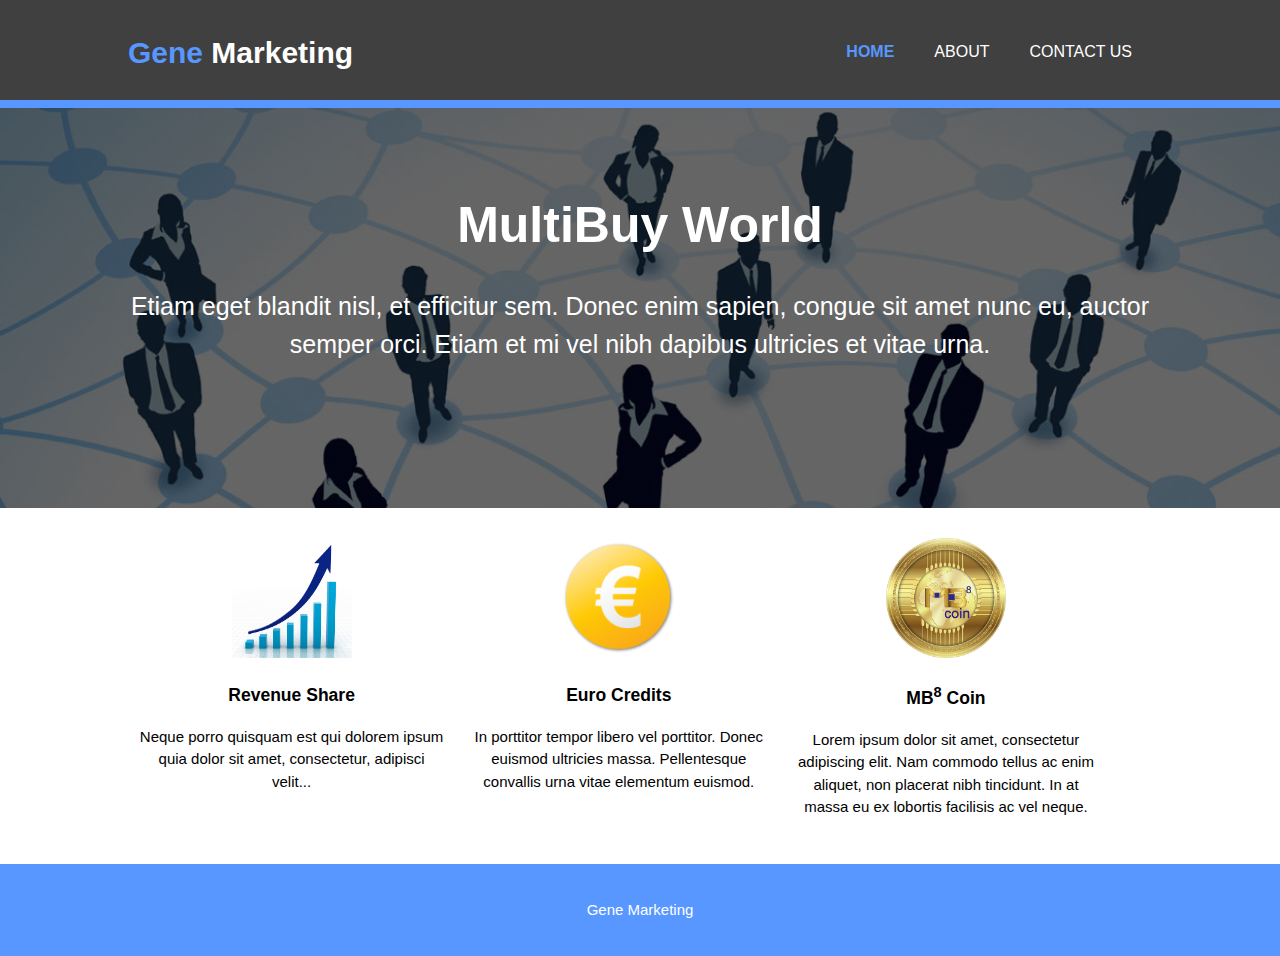
<file: index.html>
<!DOCTYPE html>
<html>

	<head>
		<meta charset = "utf-8">
		<meta name = "viewport" content = "width = device-width">
		<meta name = "author" content = "Fredie Unabia">

		<title>Gene | Home</title>
		<link rel = "stylesheet" href = "/static/css/style.css">
	</head>

	<body>
		<header>
			<div class = "container">
				<div id = "brand">
					<h1>
						<span class = "highlight">Gene</span> Marketing
					</h1>
				</div>
				<nav>
					<ul>
						<li class = "current">
							<a href="/">Home</a>
						</li>
						<li>
							<a href="about.html">About</a>
						</li>
						<li>
							<a href="contactUs.html">Contact Us</a>
						</li>
					</ul>
				</nav>
			</div>
		</header>

		<section id = "showcase">
			<div class = "container">
				<h1>MultiBuy World</h1>
				<p>Etiam eget blandit nisl, et efficitur sem. Donec enim sapien, congue sit amet nunc eu, auctor semper orci. Etiam et mi vel nibh dapibus ultricies et vitae urna.</p>
			</div>
		</section>

		<section id = "boxes">
			<div class = "container">
				<div class = "box">
					<img src="/static/img/revenueShare.jpg">
					<h3>Revenue Share</h3>
					<p>Neque porro quisquam est qui dolorem ipsum quia dolor sit amet, consectetur, adipisci velit...</p>	
				</div>

				<div class = "box">
					<img src="/static/img/euroCredits.png">
					<h3>Euro Credits</h3>
					<p>In porttitor tempor libero vel porttitor. Donec euismod ultricies massa. Pellentesque convallis urna vitae elementum euismod.</p>
				</div>

				<div class = "box">
					<img src="/static/img/mb8coin.png">
					<h3>MB<sup>8</sup> Coin</h3>
					<p>Lorem ipsum dolor sit amet, consectetur adipiscing elit. Nam commodo tellus ac enim aliquet, non placerat nibh tincidunt. In at massa eu ex lobortis facilisis ac vel neque.</p>
				</div>
			</div>
		</section>

		<footer>
			<p>Gene Marketing</p>
		</footer>
	</body>

</html>
</file>
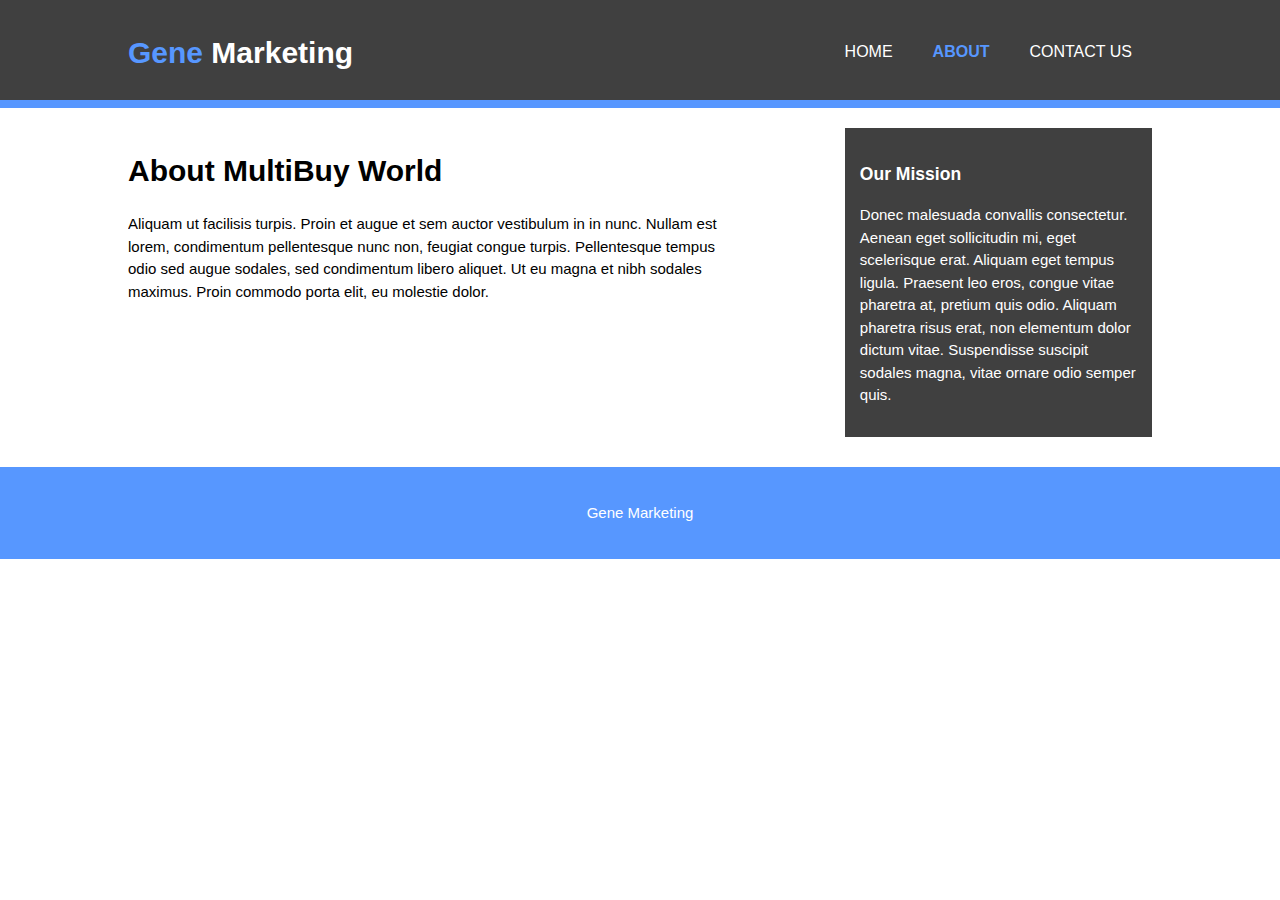
<file: about.html>
<!DOCTYPE html>
<html>

	<head>
		<meta charset = "utf-8">
		<meta name = "viewport" content = "width = device-width">
		<meta name = "author" content = "Fredie Unabia">

		<title>Gene | About</title>
		<link rel = "stylesheet" type = "text/css" href = "../static/css/style.css">
	</head>

	<body>
		<header>
			<div class = "container">
				<div id = "brand">
					<h1>
						<span class = "highlight">Gene</span> Marketing
					</h1>
				</div>
				<nav>
					<ul>
						<li>
							<a href="/">Home</a>
						</li>
						<li class = "current">
							<a href="about.html">About</a>
						</li>
						<li>
							<a href="contactUs.html">Contact Us</a>
						</li>
					</ul>
				</nav>
			</div>
		</header>

		<section id = "main">
			<div class = "container">
				<article id = "main-col">
					<h1 class = "page_title">About MultiBuy World</h1>
					<p>
						Aliquam ut facilisis turpis. Proin et augue et sem auctor vestibulum in in nunc. Nullam est lorem, condimentum pellentesque nunc non, feugiat congue turpis. Pellentesque tempus odio sed augue sodales, sed condimentum libero aliquet. Ut eu magna et nibh sodales maximus. Proin commodo porta elit, eu molestie dolor. 
					</p>
				</article>

				<aside id = "sidebar">
					<div class = "dark">
						<h3 class = "mission">Our Mission</h3>
						<p>
							Donec malesuada convallis consectetur. Aenean eget sollicitudin mi, eget scelerisque erat. Aliquam eget tempus ligula. Praesent leo eros, congue vitae pharetra at, pretium quis odio. Aliquam pharetra risus erat, non elementum dolor dictum vitae. Suspendisse suscipit sodales magna, vitae ornare odio semper quis. 
						</p>
					</div>
				</aside>
			</div>
		</section>

		<footer>
			<p>Gene Marketing</p>
		</footer>
	</body>

</html>
</file>
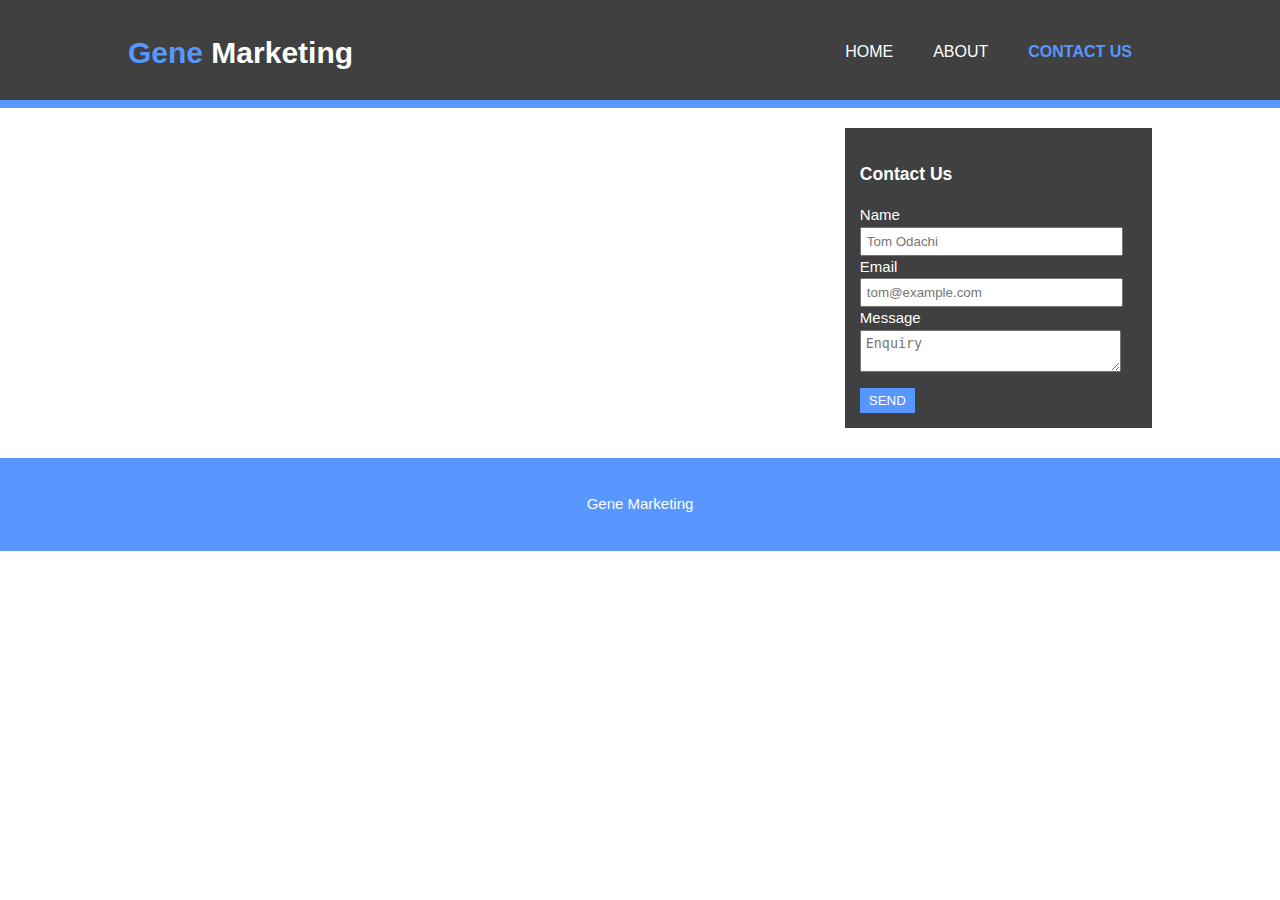
<file: contactUs.html>
<!DOCTYPE html>
<html>

	<head>
		<meta charset = "utf-8">
		<meta name = "viewport" content = "width = device-width">
		<meta name = "author" content = "Fredie Unabia">

		<title>Gene | Contact Us</title>
		<link rel = "stylesheet" type = "text/css" href = "../static/css/style.css">
	</head>

	<body>
		<header>
			<div class = "container">
				<div id = "brand">
					<h1>
						<span class = "highlight">Gene</span> Marketing
					</h1>
				</div>
				<nav>
					<ul>
						<li>
							<a href="/">Home</a>
						</li>
						<li>
							<a href="about.html">About</a>
						</li>
						<li class = "current">
							<a href="contactUs.html">Contact Us</a>
						</li>
					</ul>
				</nav>
			</div>
		</header>

		<section id = "main">
			<div class = "container">
				<aside id = "sidebar">
					<div class = "dark">
						<h3>Contact Us</h3>
						<form class = "contact">
							<div>
								<label>Name</label><br>
								<input type="text" placeholder="Tom Odachi">
							</div>

							<div>
								<label>Email</label><br>
								<input type="email" placeholder="tom@example.com">
							</div>

							<div>
								<label>Message</label><br>
								<textarea placeholder="Enquiry"></textarea>
							</div>
							<button class = "button1" type = "submit">Send</button>
						</form>
					</div>
				</aside>
			</div>
		</section>

		<footer>
			<p>Gene Marketing</p>
		</footer>
	</body>
</html>
</file>
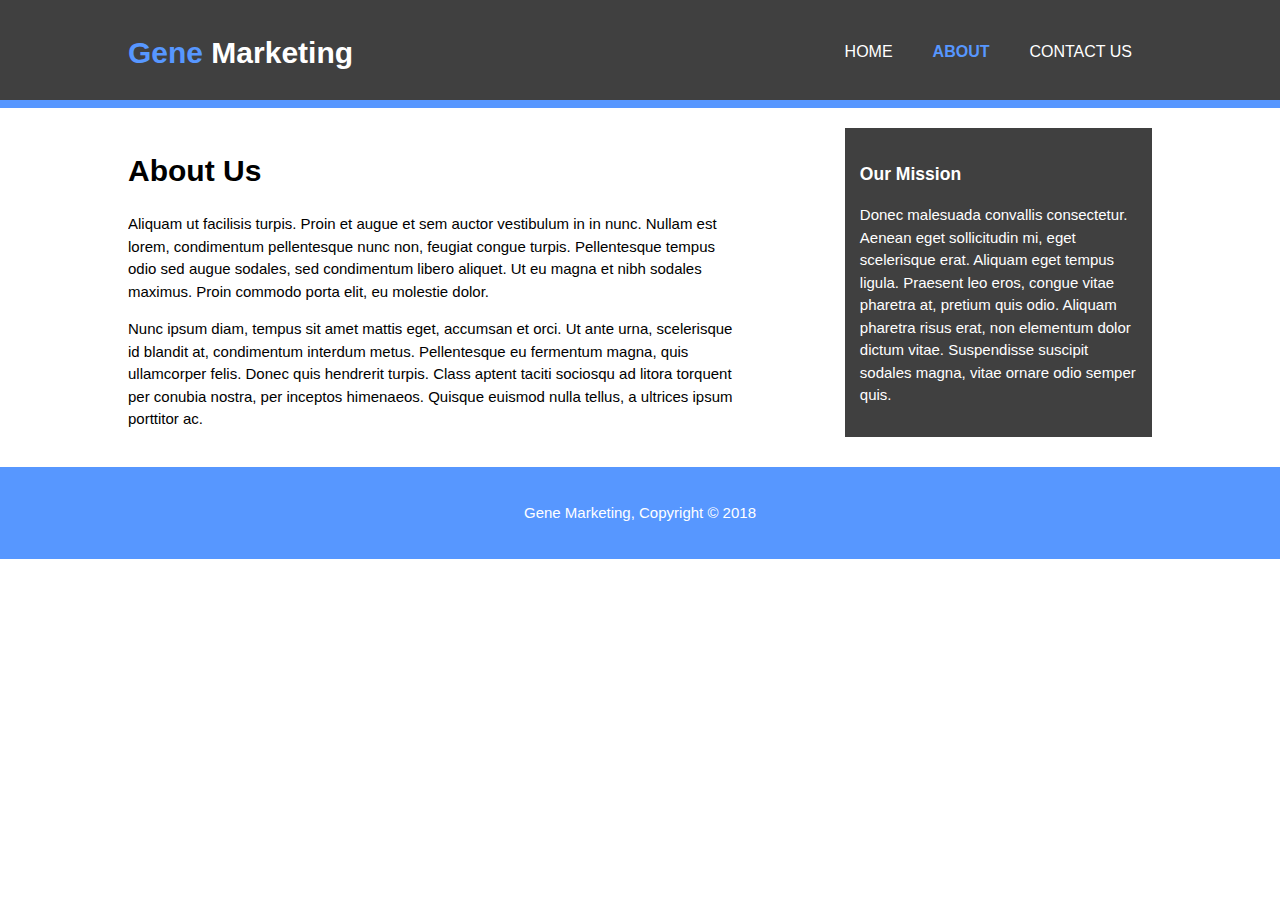
<file: templates/about.html>
<!DOCTYPE html>
<html>

	<head>
		<meta charset = "utf-8">
		<meta name = "viewport" content = "width = device-width">
		<meta name = "author" content = "Fredie Unabia">

		<title>Gene | About</title>
		<link rel = "stylesheet" type = "text/css" href = "../static/css/style.css">
	</head>

	<body>
		<header>
			<div class = "container">
				<div id = "brand">
					<h1>
						<span class = "highlight">Gene</span> Marketing
					</h1>
				</div>
				<nav>
					<ul>
						<li><a href="/">Home</a></li>
						<li class = "current"><a href="templates/about.html">About</a></li>
						<li><a href="templates/contactUs.html">Contact Us</a></li>
					</ul>
				</nav>
			</div>
		</header>

		<section id = "main">
			<div class = "container">
				<article id = "main-col">
					<h1 class = "page_title">About Us</h1>
					<p>
						Aliquam ut facilisis turpis. Proin et augue et sem auctor vestibulum in in nunc. Nullam est lorem, condimentum pellentesque nunc non, feugiat congue turpis. Pellentesque tempus odio sed augue sodales, sed condimentum libero aliquet. Ut eu magna et nibh sodales maximus. Proin commodo porta elit, eu molestie dolor. 
					</p>
					<p>
						Nunc ipsum diam, tempus sit amet mattis eget, accumsan et orci. Ut ante urna, scelerisque id blandit at, condimentum interdum metus. Pellentesque eu fermentum magna, quis ullamcorper felis. Donec quis hendrerit turpis. Class aptent taciti sociosqu ad litora torquent per conubia nostra, per inceptos himenaeos. Quisque euismod nulla tellus, a ultrices ipsum porttitor ac.
					</p>
				</article>

				<aside id = "sidebar">
					<div class = "dark">
						<h3 class = "mission">Our Mission</h3>
						<p>
							Donec malesuada convallis consectetur. Aenean eget sollicitudin mi, eget scelerisque erat. Aliquam eget tempus ligula. Praesent leo eros, congue vitae pharetra at, pretium quis odio. Aliquam pharetra risus erat, non elementum dolor dictum vitae. Suspendisse suscipit sodales magna, vitae ornare odio semper quis. 
						</p>
					</div>
				</aside>
			</div>
		</section>

		<footer>
			<p>Gene Marketing, Copyright &copy; 2018</p>
		</footer>
	</body>

</html>
</file>
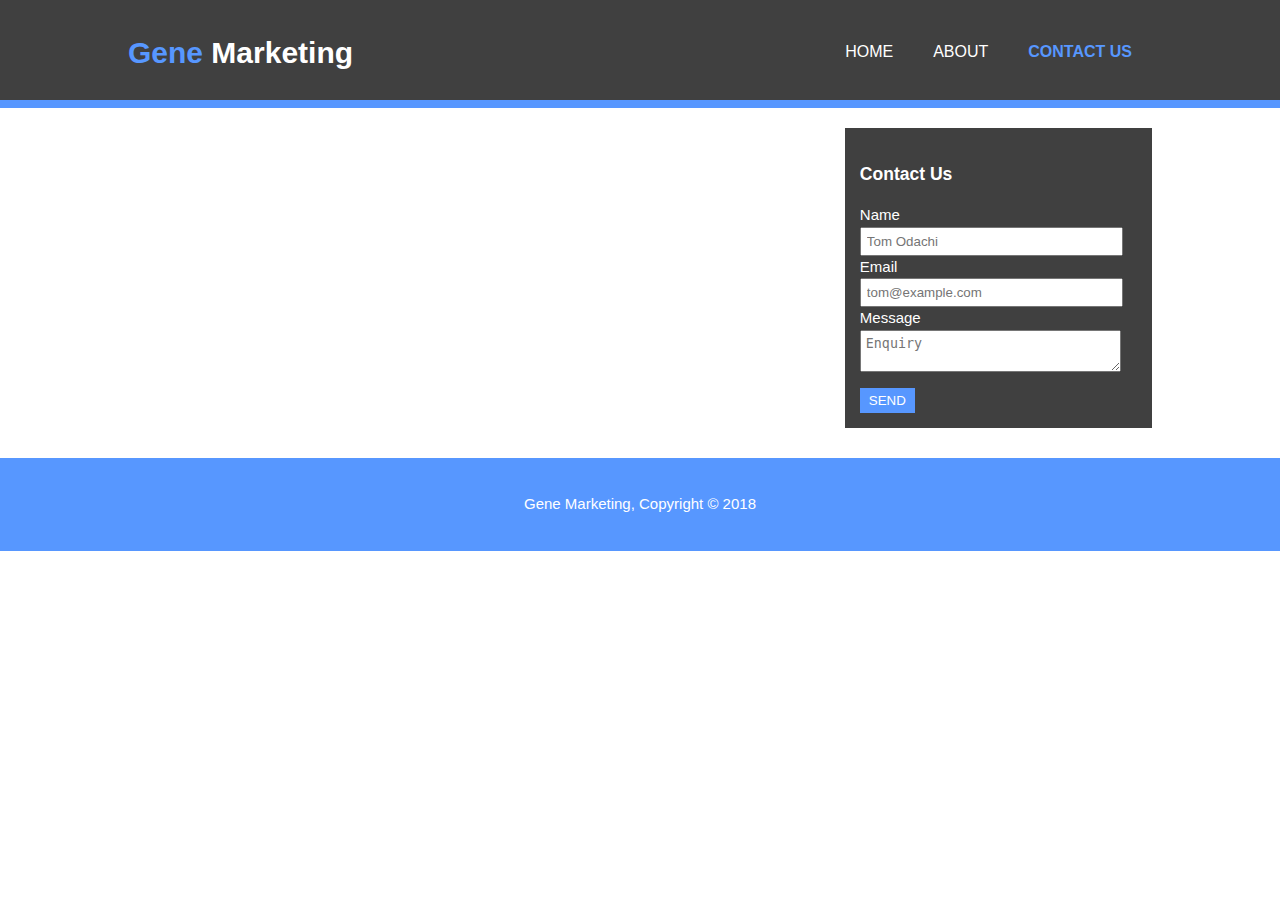
<file: templates/contactUs.html>
<!DOCTYPE html>
<html>

	<head>
		<meta charset = "utf-8">
		<meta name = "viewport" content = "width = device-width">
		<meta name = "author" content = "Fredie Unabia">

		<title>Gene | Contact Us</title>
		<link rel = "stylesheet" type = "text/css" href = "../static/css/style.css">
	</head>

	<body>
		<header>
			<div class = "container">
				<div id = "brand">
					<h1>
						<span class = "highlight">Gene</span> Marketing
					</h1>
				</div>
				<nav>
					<ul>
						<li><a href="/">Home</a></li>
						<li><a href="about.html">About</a></li>
						<li class = "current"><a href="templates/contactUs.html">Contact Us</a></li>
					</ul>
				</nav>
			</div>
		</header>

		<section id = "main">
			<div class = "container">
				<aside id = "sidebar">
					<div class = "dark">
						<h3>Contact Us</h3>
						<form class = "contact">
							<div>
								<label>Name</label><br>
								<input type="text" placeholder="Tom Odachi">
							</div>

							<div>
								<label>Email</label><br>
								<input type="email" placeholder="tom@example.com">
							</div>

							<div>
								<label>Message</label><br>
								<textarea placeholder="Enquiry"></textarea>
							</div>
							<button class = "button1" type = "submit">Send</button>
						</form>
					</div>
				</aside>
			</div>
		</section>

		<footer>
			<p>Gene Marketing, Copyright &copy; 2018</p>
		</footer>
	</body>
</html>
</file>
<file: static/css/style.css>
body{
	font-family: Arial, Helvetica, sans-serif;
	font-size: 15px;
	line-height: 1.5;

	padding: 0;
	margin: 0;
	background-color: #ffffff;
}

/*Global*/
:root {
    --blue-color: #5797ff;
    --gray-color: #404040;
}

.container{
	width: 80%;
	margin: auto;
	overflow: hidden;
}

ul{
	margin: 0;
	padding: 0;
}

.dark{
	padding: 15px;
	background: var(--gray-color);
	color: #fff;
	margin-top: 10px;
	margin-bottom: 10px;
}

.button1{
	background: var(--blue-color);
	border: 0;
	color: #fff;
	height: 25px;
	width: 55px;
	text-transform: uppercase;
	margin-top: 10px;
}

/*Header*/
header{
	background: var(--gray-color);
	color: #fff;
	padding-top: 30px;
	min-height: 70px;
	border-bottom: var(--blue-color) 8px solid;
}

header a{
	color: #fff;
	text-decoration: none;
	text-transform: uppercase;
	font-size: 16px;
}

header li{
	float: left;
	display: inline;
	padding: 0 20px 0 20px;
}

header #brand{
	float: left;
}

header #brand h1{
	margin: 0;
}

header nav{
	float: right;
	margin-top: 10px;
}

header .highlight, header .current a{
	color: var(--blue-color);
	font-weight: bold;
}

header a:hover{
	color: var(--blue-color);
	font-weight: bold;
}

/*Showcase*/
#showcase{
	background: 
	    linear-gradient(
	      rgba(0, 0, 0, 0.6),
	      rgba(0, 0, 0, 0.6)
	    ),
    	url('../img/peopleNetwork.jpg');
  	background-size: cover;
	min-height: 400px;
	background-repeat: no-repeat;
	text-align: center;
}

#showcase h1{
	margin-top: 80px;
	margin-bottom: 10px;
	color: #fff;
	font-size: 50px
}

#showcase p{
	font-size: 25px;
	color: #fff
}

/*Boxes*/
#boxes{
	margin-top: 20px;
}

#boxes .box{
	float: left;
	width: 30%;
	padding: 10px;
	text-align: center;
}

#boxes .box img{
	width: 120px;
	height: 120px;
}

/*Sidebar*/
aside#sidebar{
	float: right;
	width: 30%;
	margin-top: 10px;
}

aside#sidebar .contact input, aside#sidebar .contact textarea{
	width: 90%;
	padding: 5px;
}

/*About Main*/
article#main-col{
	margin-top: 20px;
	float: left;
	width: 60%;
}

article embed#mbpresent{
    width: 100%;
    height: 100%;
}

footer{
	padding: 20px;
	margin-top: 20px;
	color: #fff;
	background: var(--blue-color);
	text-align: center;
}

/*Media Queries - Adjusting elements for smaller displays*/
@media(max-width: 768px){
	header #brand,
	header nav,
	header nav li,
	#boxes .box,
	article#main-col,
	aside#sidebar{
		float: none;
		text-align: center;
		width: 100%
	}

	header{
		padding-bottom: 20px;
	}

	#showcase h1{
		margin-top: 100px;
		font-size: 40px;
	}

	#showcase p{
		font-size: 15px;
	}
}
</file>
